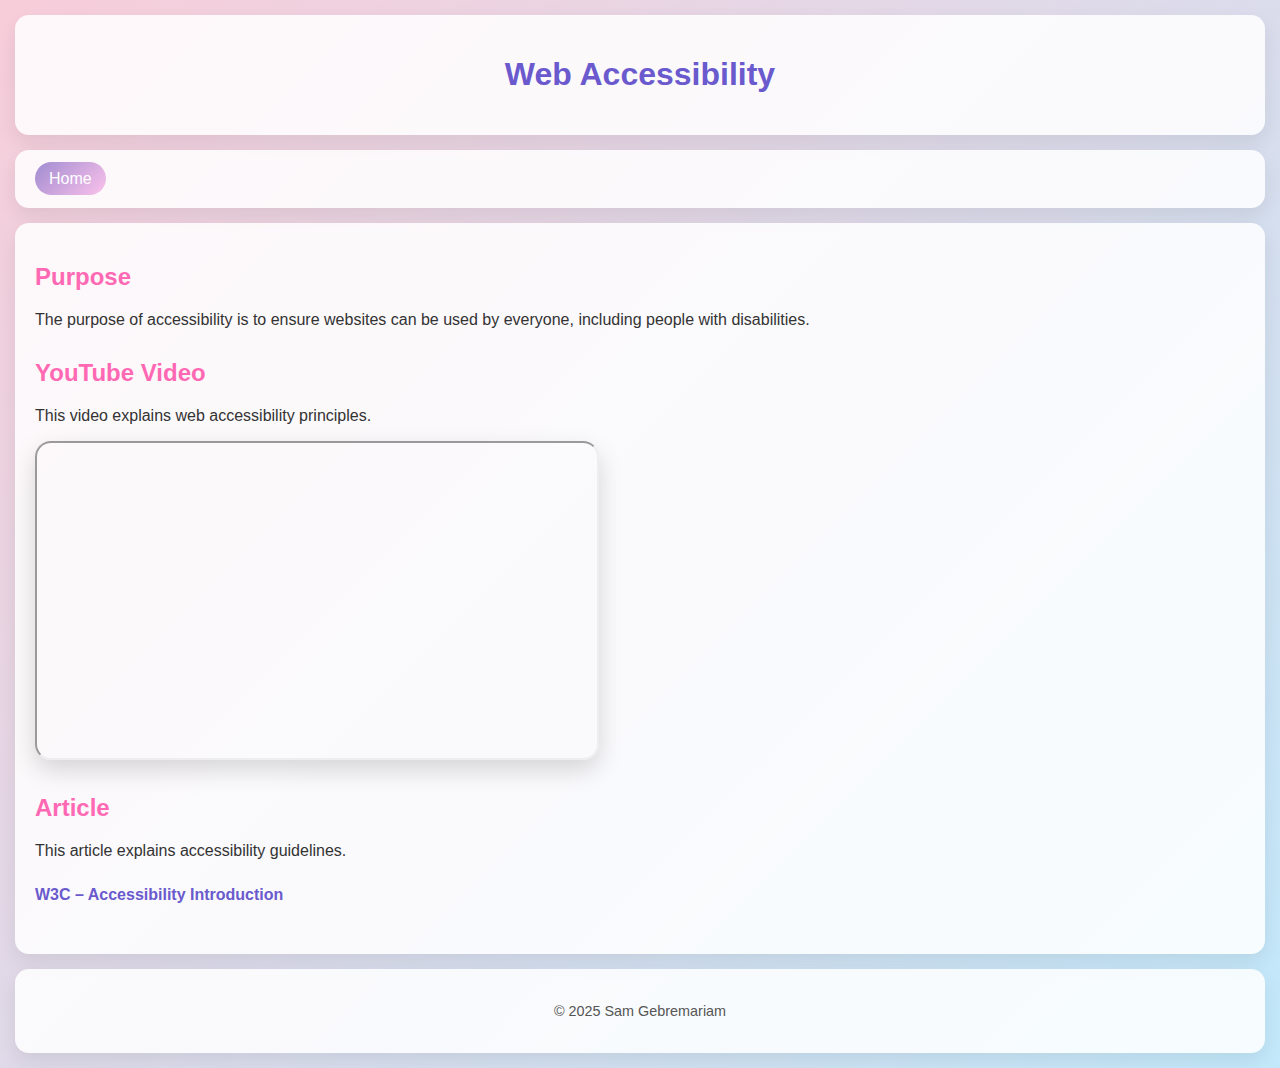
<file: accessibility.html>
<!DOCTYPE html>
<html lang="en">
<head>
  <meta charset="UTF-8">
  <title>Web Accessibility</title>
  <link rel="stylesheet" href="styles.css">
  <meta name="viewport" content="width=device-width, initial-scale=1.0">
</head>

<body>
<header><h1>Web Accessibility</h1></header>
<nav><a href="index.html">Home</a></nav>

<main>
<section>
  <h2>Purpose</h2>
  <p>
    The purpose of accessibility is to ensure websites can be used
    by everyone, including people with disabilities.
  </p>
</section>

<section>
  <h2>YouTube Video</h2>
  <p>This video explains web accessibility principles.</p>
  <iframe src="https://www.youtube.com/embed/20SHvU2PKsM" title="Web Accessibility" allowfullscreen></iframe>
</section>

<section>
  <h2>Article</h2>
  <p>This article explains accessibility guidelines.</p>
  <a class="article-link" href="https://www.w3.org/WAI/fundamentals/accessibility-intro/" target="_blank">
    W3C – Accessibility Introduction
  </a>
</section>
</main>

<footer><p>&copy; 2025 Sam Gebremariam</p></footer>
</body>
</html>
</file>
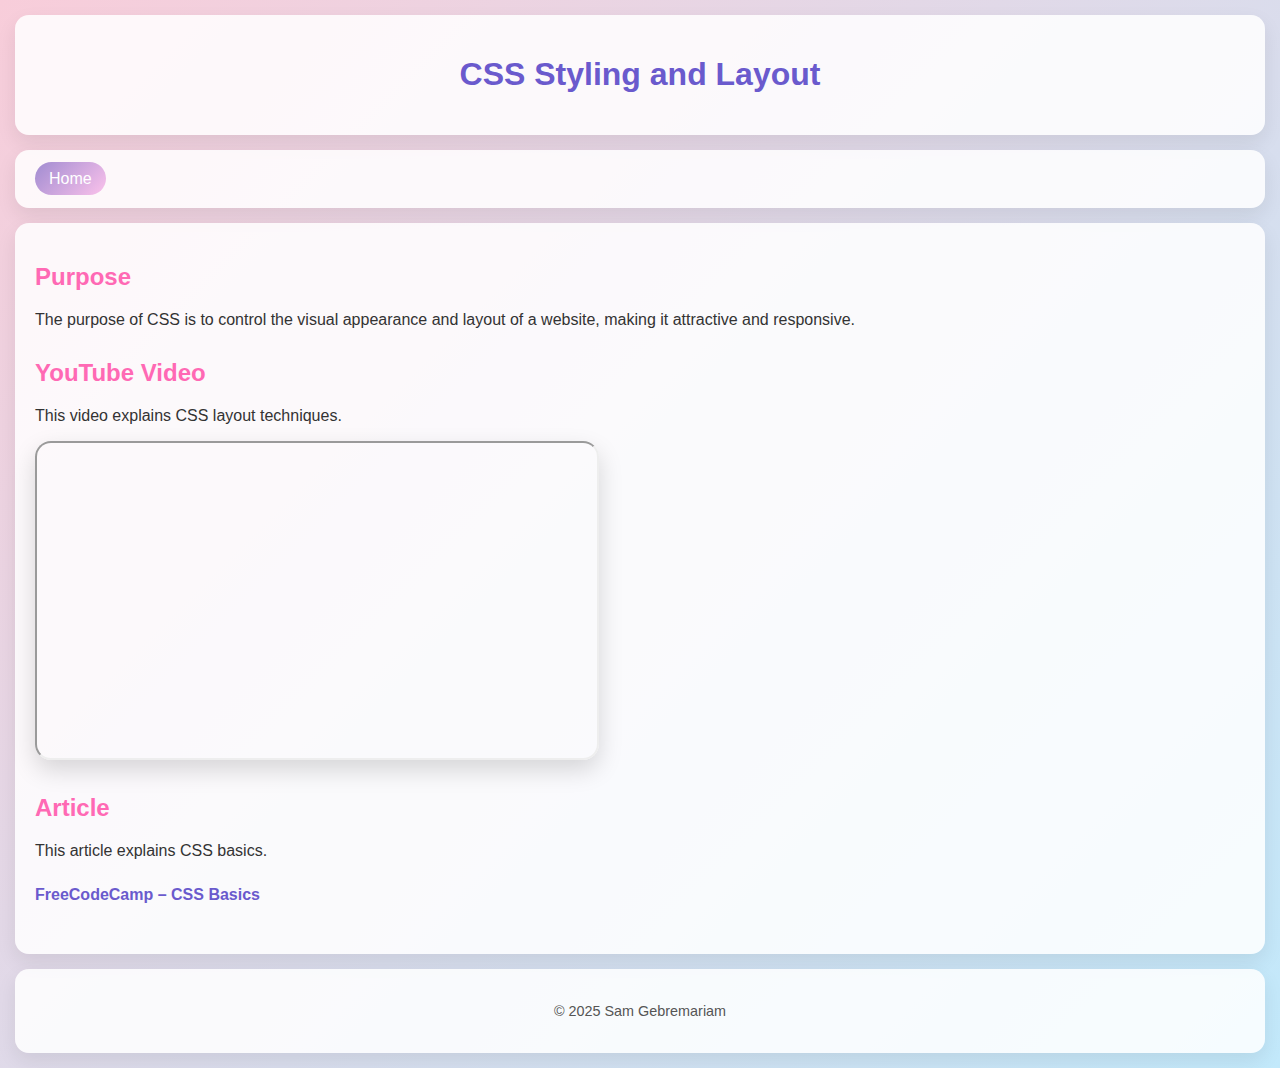
<file: css.html>
<!DOCTYPE html>
<html lang="en">
<head>
  <meta charset="UTF-8">
  <title>CSS Styling and Layout</title>
  <link rel="stylesheet" href="styles.css">
  <meta name="viewport" content="width=device-width, initial-scale=1.0">
</head>

<body>
<header><h1>CSS Styling and Layout</h1></header>
<nav><a href="index.html">Home</a></nav>

<main>
<section>
  <h2>Purpose</h2>
  <p>
    The purpose of CSS is to control the visual appearance and layout
    of a website, making it attractive and responsive.
  </p>
</section>

<section>
  <h2>YouTube Video</h2>
  <p>This video explains CSS layout techniques.</p>
  <iframe src="https://www.youtube.com/embed/1Rs2ND1ryYc" title="CSS Layout" allowfullscreen></iframe>
</section>

<section>
  <h2>Article</h2>
  <p>This article explains CSS basics.</p>
  <a class="article-link" href="https://www.freecodecamp.org/news/css-basics/" target="_blank">
    FreeCodeCamp – CSS Basics
  </a>
</section>
</main>

<footer><p>&copy; 2025 Sam Gebremariam</p></footer>
</body>
</html>
</file>
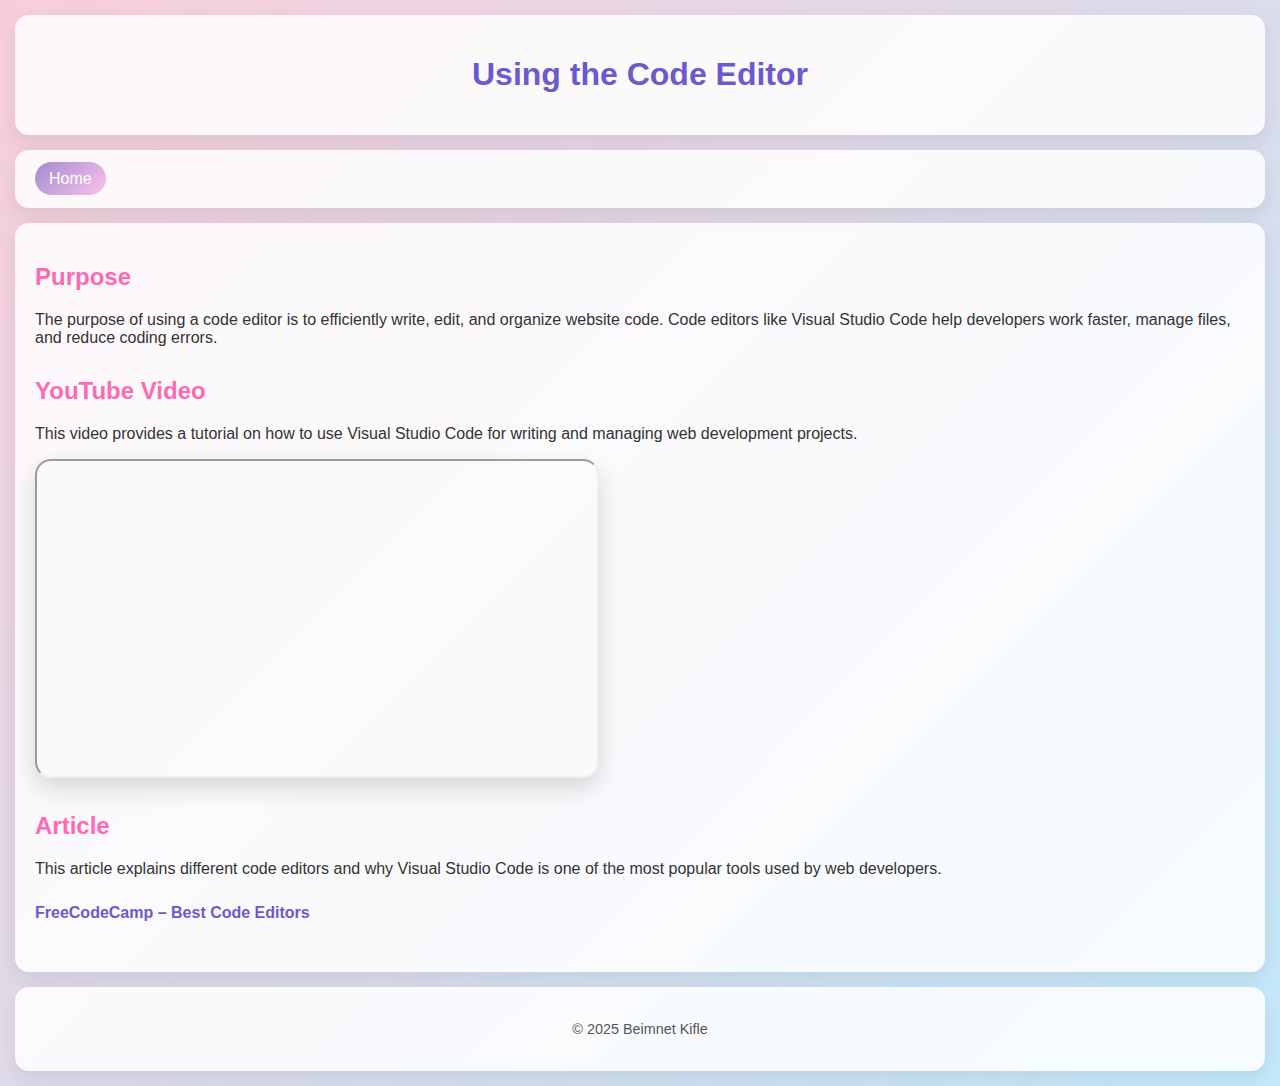
<file: editor.html>
<!DOCTYPE html>
<html lang="en">
<head>
  <meta charset="UTF-8">
  <title>Using the Code Editor</title>
  <link rel="stylesheet" href="styles.css">
  <meta name="viewport" content="width=device-width, initial-scale=1.0">
</head>

<body>

<header>
  <h1>Using the Code Editor</h1>
</header>

<nav>
  <a href="index.html">Home</a>
</nav>

<main>

  <!-- PURPOSE SECTION -->
  <section>
    <h2>Purpose</h2>
    <p>
      The purpose of using a code editor is to efficiently write, edit,
      and organize website code. Code editors like Visual Studio Code
      help developers work faster, manage files, and reduce coding errors.
    </p>
  </section>

  <!-- YOUTUBE VIDEO SECTION -->
  <section>
    <h2>YouTube Video</h2>
    <p>
      This video provides a tutorial on how to use Visual Studio Code
      for writing and managing web development projects.
    </p>

    <iframe
      src="https://www.youtube.com/embed/ORrELERGIHs"
      title="Visual Studio Code Tutorial"
      allowfullscreen>
    </iframe>
  </section>

  <!-- ARTICLE SECTION -->
  <section>
    <h2>Article</h2>
    <p>
      This article explains different code editors and why Visual Studio
      Code is one of the most popular tools used by web developers.
    </p>

    <a class="article-link"
       href="https://www.freecodecamp.org/news/best-code-editors/"
       target="_blank">
      FreeCodeCamp – Best Code Editors
    </a>
  </section>

</main>

<footer>
  <p>&copy; 2025 Beimnet Kifle</p>
</footer>

</body>
</html>
</file>
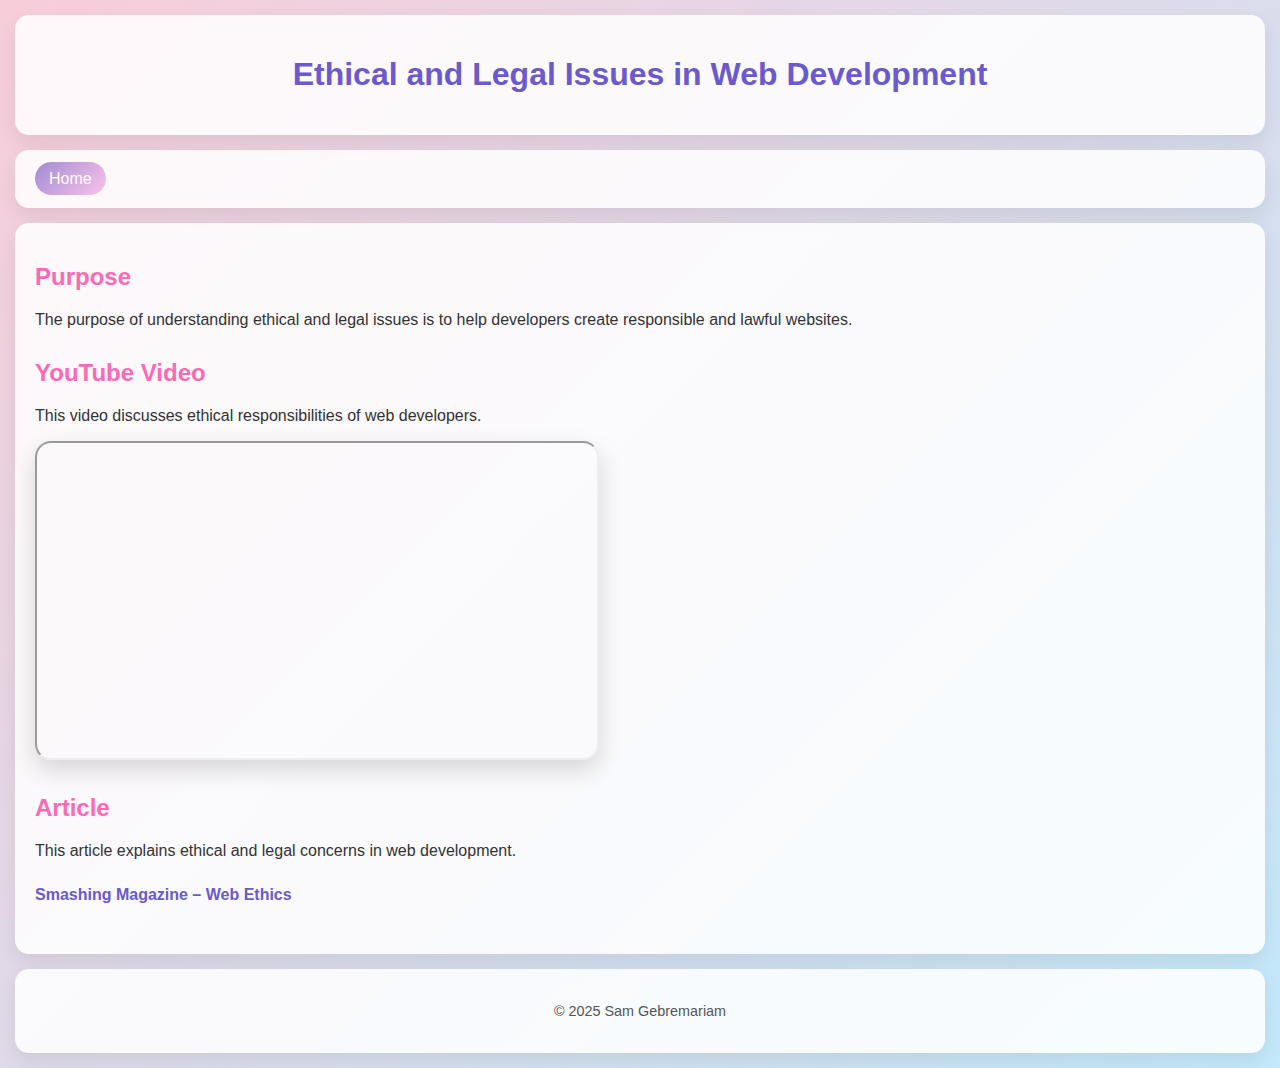
<file: ethics.html>
<!DOCTYPE html>
<html lang="en">
<head>
  <meta charset="UTF-8">
  <title>Ethical and Legal Issues</title>
  <link rel="stylesheet" href="styles.css">
  <meta name="viewport" content="width=device-width, initial-scale=1.0">
</head>

<body>
<header><h1>Ethical and Legal Issues in Web Development</h1></header>
<nav><a href="index.html">Home</a></nav>

<main>
<section>
  <h2>Purpose</h2>
  <p>
    The purpose of understanding ethical and legal issues is to help
    developers create responsible and lawful websites.
  </p>
</section>

<section>
  <h2>YouTube Video</h2>
  <p>This video discusses ethical responsibilities of web developers.</p>
  <iframe src="https://www.youtube.com/embed/D0WJ8RkzNQw" title="Web Ethics" allowfullscreen></iframe>
</section>

<section>
  <h2>Article</h2>
  <p>This article explains ethical and legal concerns in web development.</p>
  <a class="article-link" href="https://www.smashingmagazine.com/2018/01/ethics-responsibility-web-design/" target="_blank">
    Smashing Magazine – Web Ethics
  </a>
</section>
</main>

<footer><p>&copy; 2025 Sam Gebremariam</p></footer>
</body>
</html>
</file>
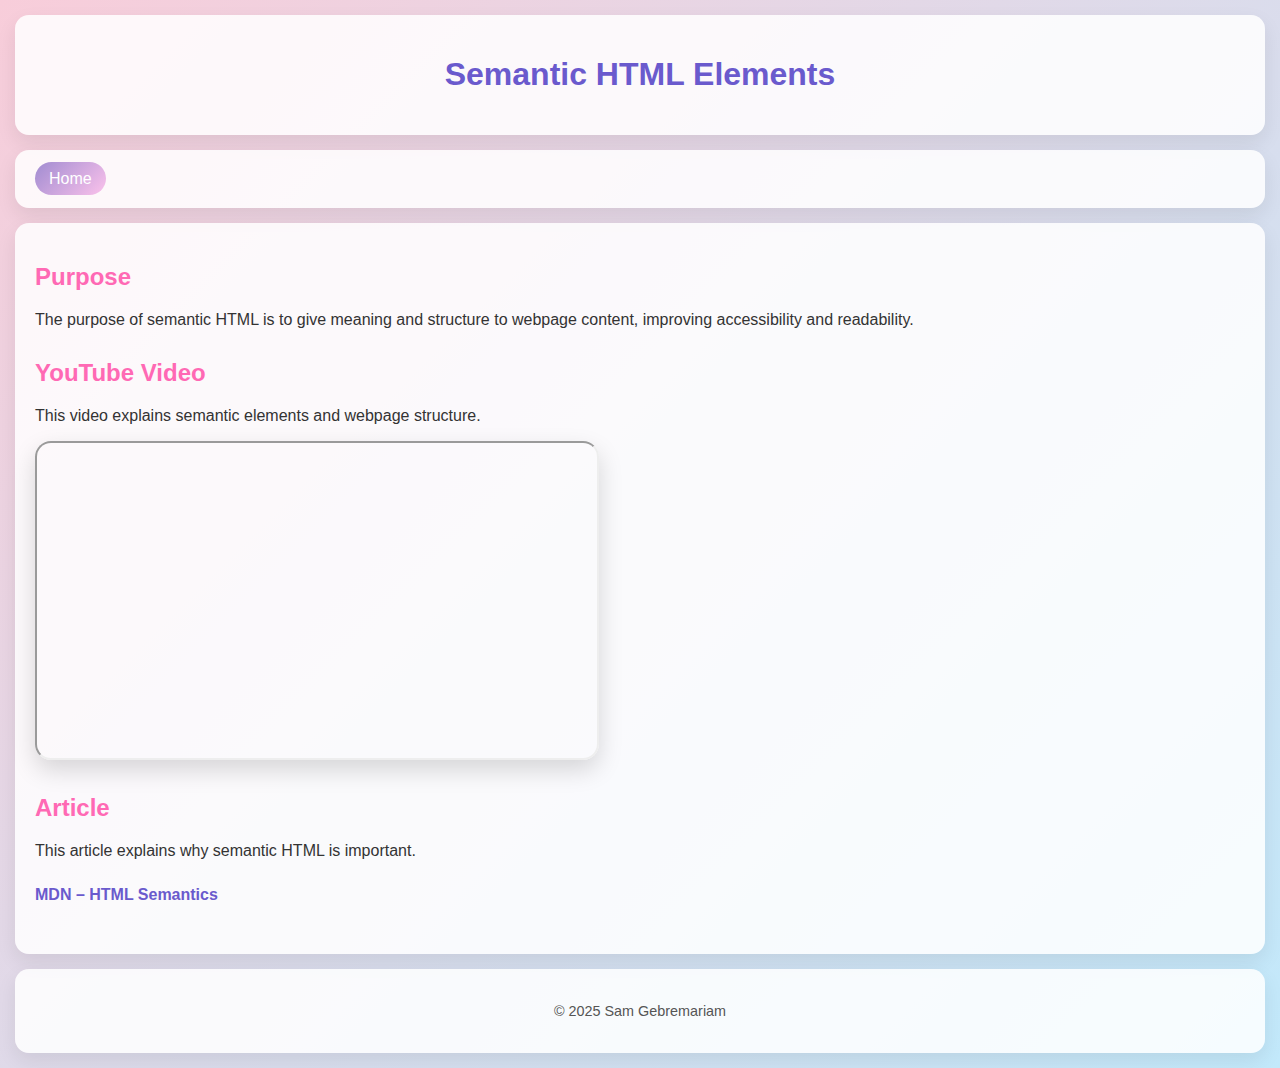
<file: semantic.html>
<!DOCTYPE html>
<html lang="en">
<head>
  <meta charset="UTF-8">
  <title>Semantic HTML</title>
  <link rel="stylesheet" href="styles.css">
  <meta name="viewport" content="width=device-width, initial-scale=1.0">
</head>

<body>
<header><h1>Semantic HTML Elements</h1></header>
<nav><a href="index.html">Home</a></nav>

<main>
<section>
  <h2>Purpose</h2>
  <p>
    The purpose of semantic HTML is to give meaning and structure to
    webpage content, improving accessibility and readability.
  </p>
</section>

<section>
  <h2>YouTube Video</h2>
  <p>This video explains semantic elements and webpage structure.</p>
  <iframe src="https://www.youtube.com/embed/kX3TfdUqpuU" title="Semantic HTML" allowfullscreen></iframe>
</section>

<section>
  <h2>Article</h2>
  <p>This article explains why semantic HTML is important.</p>
  <a class="article-link" href="https://developer.mozilla.org/en-US/docs/Glossary/Semantics" target="_blank">
    MDN – HTML Semantics
  </a>
</section>
</main>

<footer><p>&copy; 2025 Sam Gebremariam</p></footer>
</body>
</html>
</file>
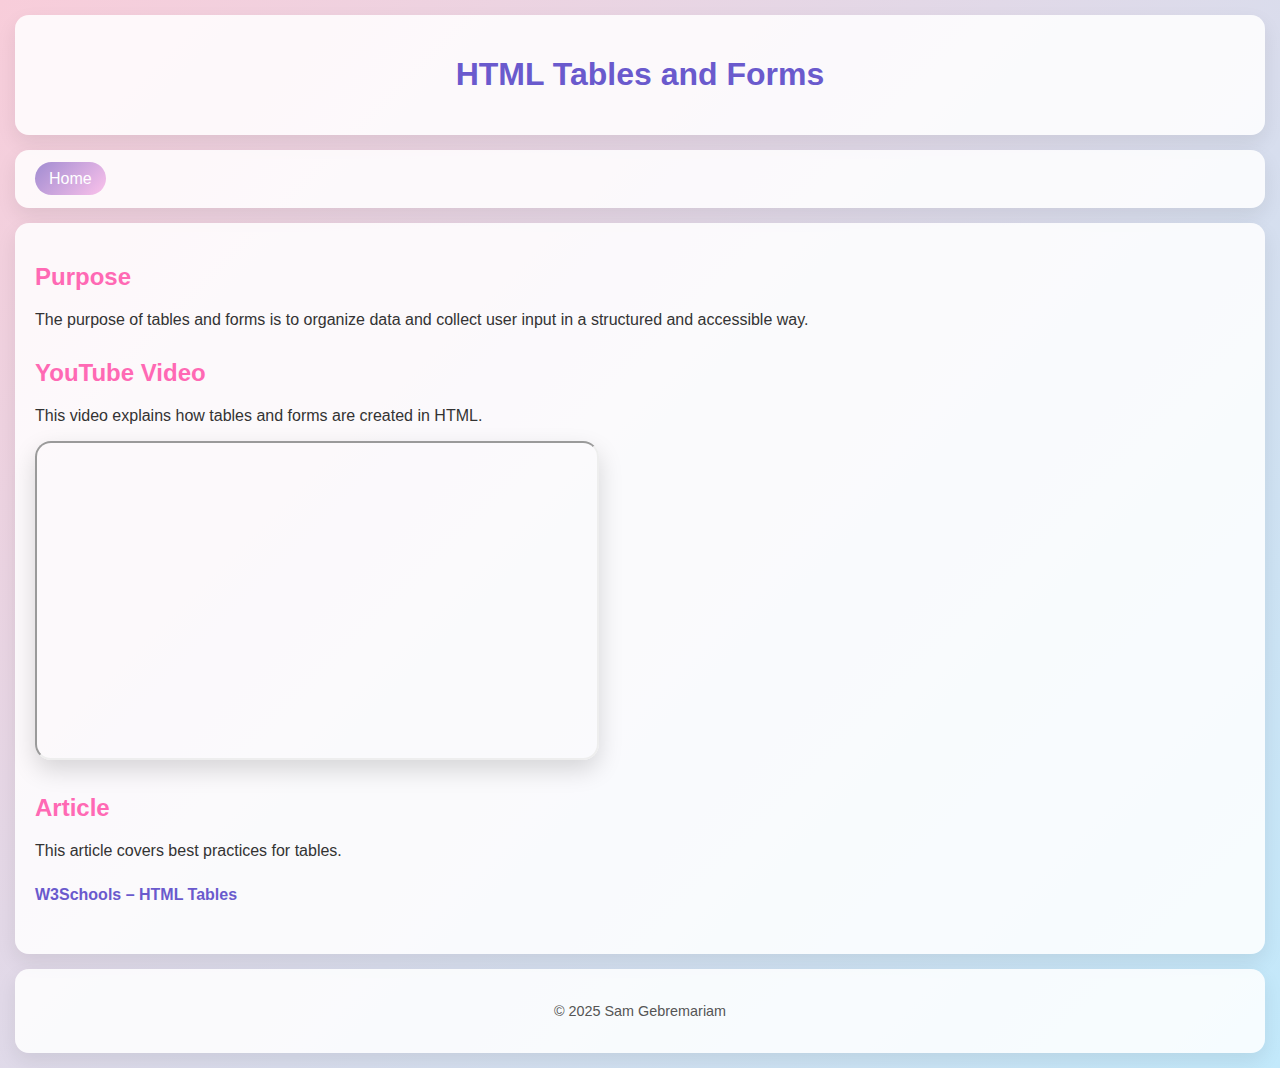
<file: tables-forms.html>
<!DOCTYPE html>
<html lang="en">
<head>
  <meta charset="UTF-8">
  <title>HTML Tables and Forms</title>
  <link rel="stylesheet" href="styles.css">
  <meta name="viewport" content="width=device-width, initial-scale=1.0">
</head>

<body>
<header><h1>HTML Tables and Forms</h1></header>
<nav><a href="index.html">Home</a></nav>

<main>
<section>
  <h2>Purpose</h2>
  <p>
    The purpose of tables and forms is to organize data and collect
    user input in a structured and accessible way.
  </p>
</section>

<section>
  <h2>YouTube Video</h2>
  <p>This video explains how tables and forms are created in HTML.</p>
  <iframe src="https://www.youtube.com/embed/4wLflrOIb80" title="HTML Tables and Forms" allowfullscreen></iframe>
</section>

<section>
  <h2>Article</h2>
  <p>This article covers best practices for tables.</p>
  <a class="article-link" href="https://www.w3schools.com/html/html_tables.asp" target="_blank">
    W3Schools – HTML Tables
  </a>
</section>
</main>

<footer><p>&copy; 2025 Sam Gebremariam</p></footer>
</body>
</html>
</file>
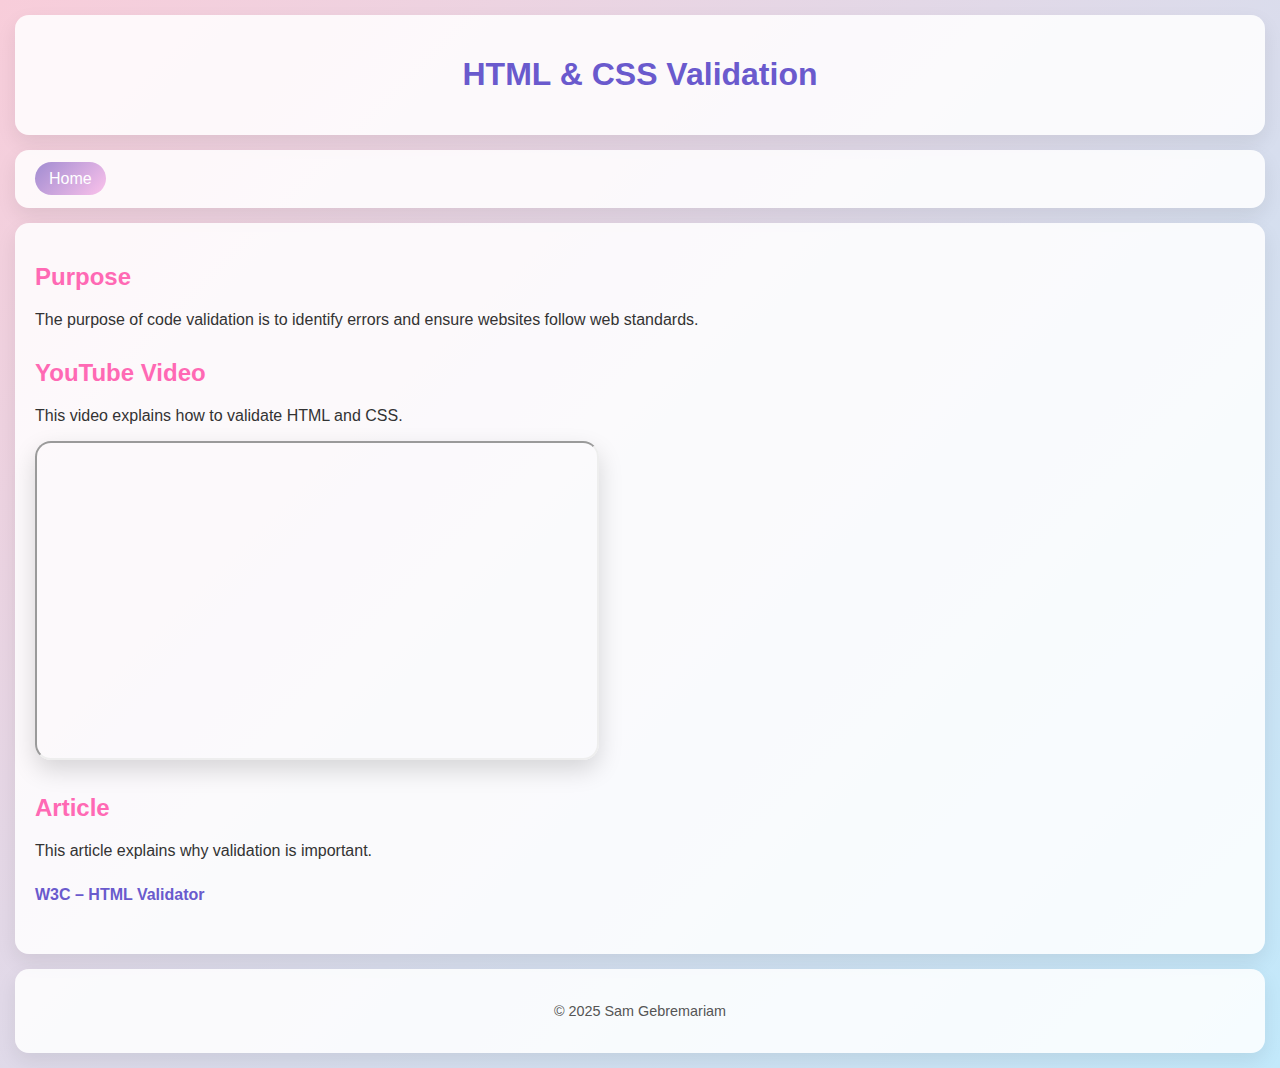
<file: validation.html>
<!DOCTYPE html>
<html lang="en">
<head>
  <meta charset="UTF-8">
  <title>HTML & CSS Validation</title>
  <link rel="stylesheet" href="styles.css">
  <meta name="viewport" content="width=device-width, initial-scale=1.0">
</head>

<body>
<header><h1>HTML & CSS Validation</h1></header>
<nav><a href="index.html">Home</a></nav>

<main>
<section>
  <h2>Purpose</h2>
  <p>
    The purpose of code validation is to identify errors and ensure
    websites follow web standards.
  </p>
</section>

<section>
  <h2>YouTube Video</h2>
  <p>This video explains how to validate HTML and CSS.</p>
  <iframe src="https://www.youtube.com/embed/w9d5B7kzWjI" title="Code Validation" allowfullscreen></iframe>
</section>

<section>
  <h2>Article</h2>
  <p>This article explains why validation is important.</p>
  <a class="article-link" href="https://validator.w3.org/docs/help.html" target="_blank">
    W3C – HTML Validator
  </a>
</section>
</main>

<footer><p>&copy; 2025 Sam Gebremariam</p></footer>
</body>
</html>
</file>
<file: styles.css>
/* ===== Global Styles ===== */
body {
  font-family: "Segoe UI", Arial, sans-serif;
  margin: 0;
  padding: 0;
  background: linear-gradient(135deg, #f8cdda, #c2e9fb);
  color: #333;
}

/* ===== Layout ===== */
header, nav, main, footer {
  padding: 20px;
  margin: 15px;
  border-radius: 14px;
  background: rgba(255, 255, 255, 0.85);
  box-shadow: 0 8px 20px rgba(0, 0, 0, 0.08);
}

/* ===== Header ===== */
header h1 {
  text-align: center;
  color: #6a5acd;
}

/* ===== Navigation ===== */
nav ul {
  list-style: none;
  display: flex;
  flex-wrap: wrap;
  justify-content: center;
  padding: 0;
}

nav li {
  margin: 8px 12px;
}

nav a {
  padding: 8px 14px;
  border-radius: 20px;
  background: linear-gradient(135deg, #a18cd1, #fbc2eb);
  color: white;
  font-weight: 500;
  text-decoration: none;
  transition: transform 0.3s ease, box-shadow 0.3s ease;
}

nav a:hover {
  transform: translateY(-2px);
  box-shadow: 0 6px 15px rgba(0, 0, 0, 0.15);
}

/* ===== Links ===== */
a {
  color: #6a5acd;
  text-decoration: none;
}

a:hover {
  color: #ff69b4;
}

/* Article link hover requirement */
.article-link {
  display: inline-block;
  margin-top: 10px;
  font-weight: bold;
}

.article-link:hover {
  color: #ff1493;
}

/* ===== Sections ===== */
section {
  margin-bottom: 30px;
}

h2 {
  color: #ff69b4;
}

/* ===== Video Styling ===== */
iframe {
  width: 100%;
  max-width: 560px;
  height: 315px;
  border-radius: 16px;
  box-shadow: 0 10px 25px rgba(0, 0, 0, 0.15);
}

/* ===== Footer ===== */
footer {
  text-align: center;
  font-size: 0.9rem;
  color: #555;
}

/* ===== Responsive Design ===== */
@media (max-width: 600px) {
  nav ul {
    flex-direction: column;
    align-items: center;
  }

  iframe {
    height: 240px;
  }
}
</file>
